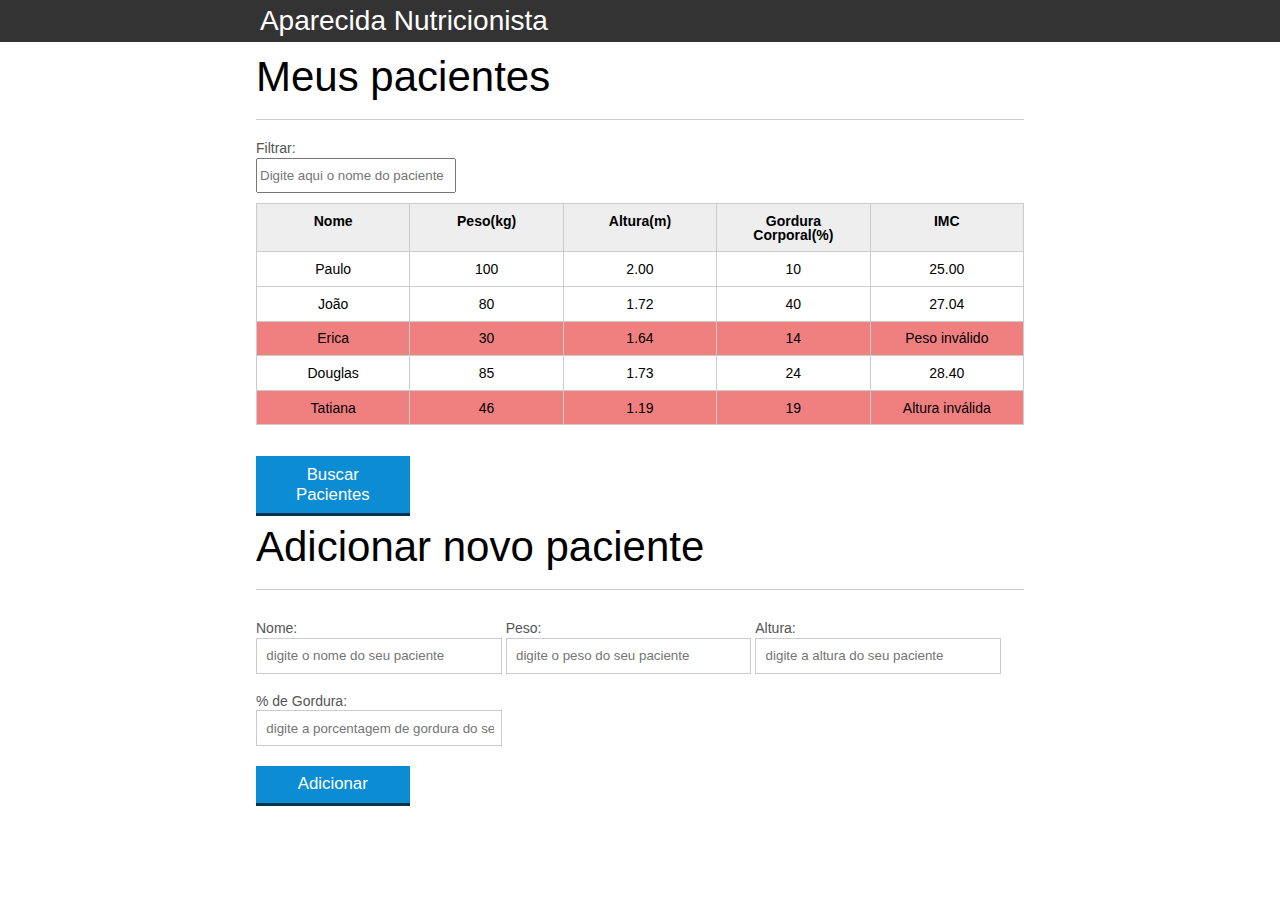
<file: index.html>
<!DOCTYPE html>
<html lang="pt-br">
	<head>
		<meta charset="UTF-8">
		<title>Aparecida Nutrição</title>
		<link rel="icon" href="favicon.ico" type="image/x-icon">
		<link rel="stylesheet" type="text/css" href="css/reset.css">
		<link rel="stylesheet" type="text/css" href="css/index.css">

	</head>
	<body>

		<header>
			<div class="container">
				<h2 class="titulo">Aparecida Nutrição</h2>
			</div>
		</header>
		<main>
			<section class="container">
				<h2>Meus pacientes</h2>
				<label for="filtrar-tabela">Filtrar:</label>
				<input type="text" name="filtro" id="filtrar-tabela" placeholder="Digite aqui o nome do paciente">
				<table>
					<thead>
						<tr>
							<th>Nome</th>
							<th>Peso(kg)</th>
							<th>Altura(m)</th>
							<th>Gordura Corporal(%)</th>
							<th>IMC</th>
						</tr>
					</thead>
					<tbody id="tabela-pacientes">
						<tr class="paciente" id="primeiro-paciente">
							<td class="info-nome">Paulo</td>
							<td class="info-peso">100</td>
							<td class="info-altura">2.00</td>
							<td class="info-gordura">10</td>
							<td class="info-imc">0</td>
						</tr>

						<tr class="paciente" >
							<td class="info-nome">João</td>
							<td class="info-peso">80</td>
							<td class="info-altura">1.72</td>
							<td class="info-gordura">40</td>
							<td class="info-imc">0</td>
						</tr>

						<tr class="paciente" >
							<td class="info-nome">Erica</td>
							<td class="info-peso">30</td>
							<td class="info-altura">1.64</td>
							<td class="info-gordura">14</td>
							<td class="info-imc">0</td>
						</tr>

						<tr class="paciente">
							<td class="info-nome">Douglas</td>
							<td class="info-peso">85</td>
							<td class="info-altura">1.73</td>
							<td class="info-gordura">24</td>
							<td class="info-imc">0</td>
						</tr>
						<tr class="paciente" >
							<td class="info-nome">Tatiana</td>
							<td class="info-peso">46</td>
							<td class="info-altura">1.19</td>
							<td class="info-gordura">19</td>
							<td class="info-imc">0</td>
						</tr>
					</tbody>
				</table>
				<span id="error-ajax" class="invisivel">Erro ao buscar pacientes</span>
				<button id="buscar-pacientes" class="botao bto-principal"> Buscar Pacientes</button>
			</section>
		</main>

		<section class="container">
		    <h2 id="titulo-form">Adicionar novo paciente</h2>
			<ul id="mensagens-erro"></ul>
		    <form id="form-adiciona">
		        <div class="grupo">
		            <label for="nome">Nome:</label>
		            <input id="nome" name="nome" type="text" placeholder="digite o nome do seu paciente" class="campo">
		        </div>
		        <div class="grupo">
		            <label for="peso">Peso:</label>
		            <input id="peso" name="peso" type="text" placeholder="digite o peso do seu paciente" class="campo campo-medio">
		        </div>
		        <div class="grupo">
		            <label for="altura">Altura:</label>
		            <input id="altura" name="altura" type="text" placeholder="digite a altura do seu paciente" class="campo campo-medio">
		        </div>
		        <div class="grupo">
		            <label for="gordura">% de Gordura:</label>
		            <input id="gordura" type="text" placeholder="digite a porcentagem de gordura do seu paciente" class="campo campo-medio">
		        </div>

		        <button id="adicionar-paciente" class="botao bto-principal" >Adicionar</button>
		    </form>
		</section>

		<script src="js/calcula-imc.js" ></script>
		<script src="js/form.js" ></script>
		<script src="js/remove-paciente.js"></script>
		<script src="js/filtra.js"></script>
		<script src="js/buscar-pacientes.js"></script>

	</body>
</html>
</file>
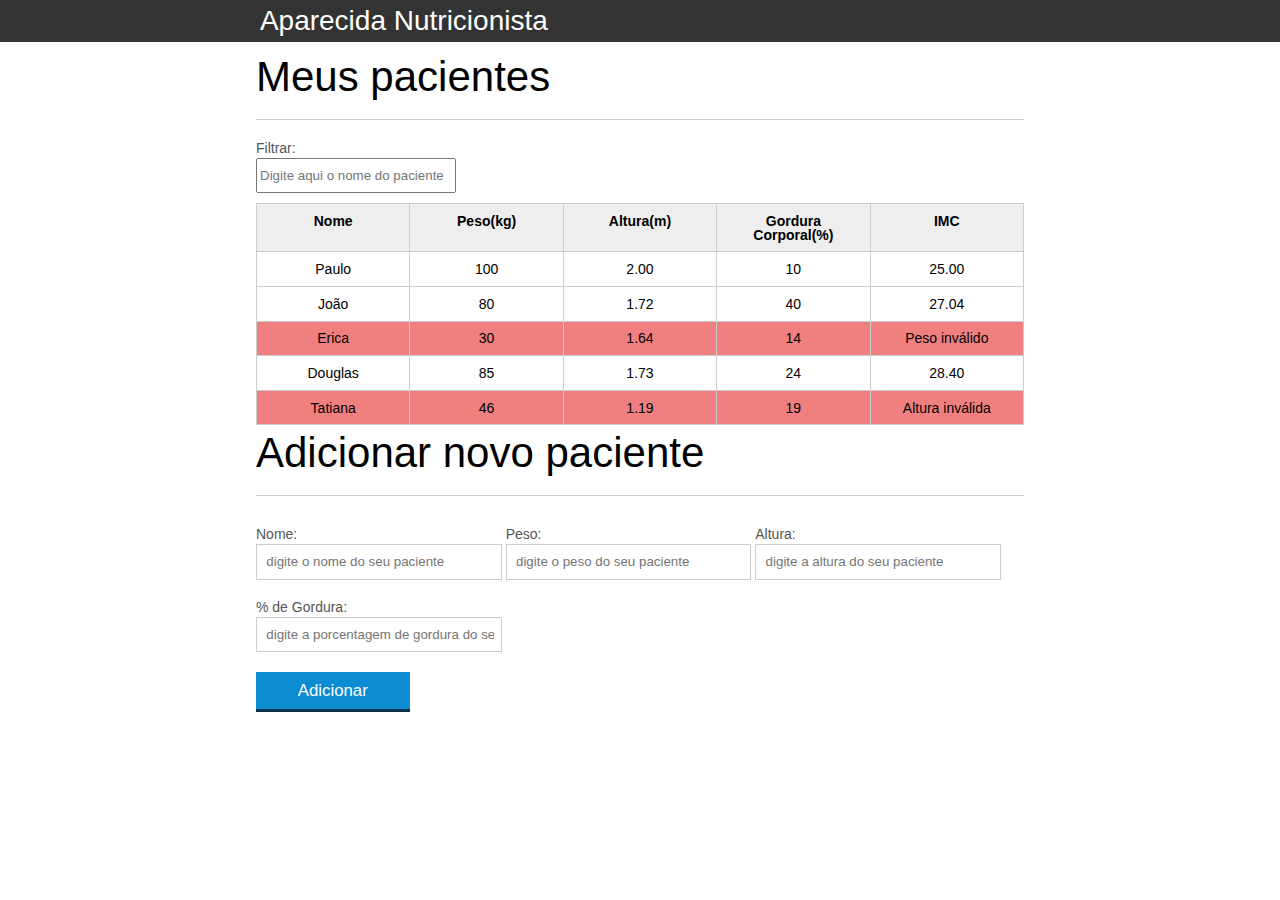
<file: main/index.html>
<!DOCTYPE html>
<html lang="pt-br">
	<head>
		<meta charset="UTF-8">
		<title>Aparecida Nutrição</title>
		<link rel="icon" href="favicon.ico" type="image/x-icon">
		<link rel="stylesheet" type="text/css" href="css/reset.css">
		<link rel="stylesheet" type="text/css" href="css/index.css">

	</head>
	<body>

		<header>
			<div class="container">
				<h2 class="titulo">Aparecida Nutrição</h2>
			</div>
		</header>
		<main>
			<section class="container">
				<h2>Meus pacientes</h2>
				<label for="filtrar-tabela">Filtrar:</label>
				<input type="text" name="filtro" id="filtrar-tabela" placeholder="Digite aqui o nome do paciente">
				<table>
					<thead>
						<tr>
							<th>Nome</th>
							<th>Peso(kg)</th>
							<th>Altura(m)</th>
							<th>Gordura Corporal(%)</th>
							<th>IMC</th>
						</tr>
					</thead>
					<tbody id="tabela-pacientes">
						<tr class="paciente" id="primeiro-paciente">
							<td class="info-nome">Paulo</td>
							<td class="info-peso">100</td>
							<td class="info-altura">2.00</td>
							<td class="info-gordura">10</td>
							<td class="info-imc">0</td>
						</tr>

						<tr class="paciente" >
							<td class="info-nome">João</td>
							<td class="info-peso">80</td>
							<td class="info-altura">1.72</td>
							<td class="info-gordura">40</td>
							<td class="info-imc">0</td>
						</tr>

						<tr class="paciente" >
							<td class="info-nome">Erica</td>
							<td class="info-peso">30</td>
							<td class="info-altura">1.64</td>
							<td class="info-gordura">14</td>
							<td class="info-imc">0</td>
						</tr>

						<tr class="paciente">
							<td class="info-nome">Douglas</td>
							<td class="info-peso">85</td>
							<td class="info-altura">1.73</td>
							<td class="info-gordura">24</td>
							<td class="info-imc">0</td>
						</tr>
						<tr class="paciente" >
							<td class="info-nome">Tatiana</td>
							<td class="info-peso">46</td>
							<td class="info-altura">1.19</td>
							<td class="info-gordura">19</td>
							<td class="info-imc">0</td>
						</tr>
					</tbody>
				</table>

			</section>
		</main>

		<section class="container">
		    <h2 id="titulo-form">Adicionar novo paciente</h2>
			<ul id="mensagens-erro"></ul>
		    <form id="form-adiciona">
		        <div class="grupo">
		            <label for="nome">Nome:</label>
		            <input id="nome" name="nome" type="text" placeholder="digite o nome do seu paciente" class="campo">
		        </div>
		        <div class="grupo">
		            <label for="peso">Peso:</label>
		            <input id="peso" name="peso" type="text" placeholder="digite o peso do seu paciente" class="campo campo-medio">
		        </div>
		        <div class="grupo">
		            <label for="altura">Altura:</label>
		            <input id="altura" name="altura" type="text" placeholder="digite a altura do seu paciente" class="campo campo-medio">
		        </div>
		        <div class="grupo">
		            <label for="gordura">% de Gordura:</label>
		            <input id="gordura" type="text" placeholder="digite a porcentagem de gordura do seu paciente" class="campo campo-medio">
		        </div>

		        <button id="adicionar-paciente" class="botao bto-principal" >Adicionar</button>
		    </form>
		</section>

		<script src="js/calcula-imc.js" ></script>
		<script src="js/form.js" ></script>
		<script src="js/remove-paciente.js"></script>
		<script src="js/filtra.js"></script>

	</body>
</html>
</file>
<file: css/index.css>
*{
	box-sizing: border-box;
 }

body{
	font-family: "Helvetica Neue", "Helvetica", Helvetica, Arial, sans-serif;
	font-size: 14px;
}

header{
	background-color: #333;
	height: 3em;
	color: #FFF;
	margin-bottom: 1em;
}

header h1{
	font-size: 2em;
	display:inline-block;
	vertical-align:	middle;
}
header h2{
	font-size: 2em;
	display:inline-block;
	vertical-align:	middle;
}

header .container:before{
	content: '';
	display:inline-block;
	height: 100%;
	vertical-align:	middle;
}

.container{
	width: 60%;
	height: 100%;
	margin: 0 auto;
}

section{
	margin: 2em 0;
	overflow: hidden;
}

section h2{
	font-size: 3em;
	display: block;
	padding-bottom: .5em;
	border-bottom: 1px solid #ccc;
	margin-bottom: .5em;
}

table{
	width: 100%;
	margin-bottom : .5em;
    table-layout: fixed;

}

td, th {
	padding: .7em;
	margin: 0;
	border: 1px solid #ccc;
	text-align: center;
}

th{
	font-weight: bold;
	background-color: #EEE;
}

label{
	color: #555;
	display: block;
	margin-bottom: .2em;
}

.campo{
	margin: 0;
	padding-bottom: 1em;
	width: 100%;
	border: 1px solid #ccc;
	padding: .7em;
	width: 100%;
}

.campo-medio{
	display: inline-block;
	padding-right: .5em;
}

.grupo{
	width: 32%;
	display: inline-block;
	padding: 10px 0px;
}

button{
	padding: .5em 2em;
	border: 0;
	border-bottom: 3px solid;
	font-size: 1.2em;
	cursor: pointer;
	margin: 0;
	margin-top: -3px;
	color: #fff;
	background-color:#0c8cd3;
	border-color: #04324c;
	width: 20%;
    display: block;
    clear: both;
    margin: 10px 0px;

}

button:active{
	margin-top:0px;
	border: 0;
}

button[disabled=disabled], button:disabled {
    background-color: gray;
	border-color: darkgray;

}

.adicionar-paciente{
    margin-top: 30px;
}

.campo-invalido{
	border: 1px solid red;
}

.paciente-invalido {
	background-color: lightcoral;
}

#mensagens-erro{
	color: red;
}
.fadeOut {
	opacity: 0;
	transition: all 500ms ease-in-out;
}
#filtrar-tabela {
	width: 200px;
	height: 35px;
	margin-bottom: 10px;
}
.invisivel{
	opacity: 0;
	margin: auto;
	transition: all 300ms ease-in-out;
}
.visivel {
	opacity: 1;
	margin: auto;
	transition: all 300ms ease-in-out;
}
</file>
<file: main/css/index.css>
*{
	box-sizing: border-box;
 }

body{
	font-family: "Helvetica Neue", "Helvetica", Helvetica, Arial, sans-serif;
	font-size: 14px;
}

header{
	background-color: #333;
	height: 3em;
	color: #FFF;
	margin-bottom: 1em;
}

header h1{
	font-size: 2em;
	display:inline-block;
	vertical-align:	middle;
}
header h2{
	font-size: 2em;
	display:inline-block;
	vertical-align:	middle;
}

header .container:before{
	content: '';
	display:inline-block;
	height: 100%;
	vertical-align:	middle;
}

.container{
	width: 60%;
	height: 100%;
	margin: 0 auto;
}

section{
	margin: 2em 0;
	overflow: hidden;
}

section h2{
	font-size: 3em;
	display: block;
	padding-bottom: .5em;
	border-bottom: 1px solid #ccc;
	margin-bottom: .5em;
}

table{
	width: 100%;
	margin-bottom : .5em;
    table-layout: fixed;

}

td, th {
	padding: .7em;
	margin: 0;
	border: 1px solid #ccc;
	text-align: center;
}

th{
	font-weight: bold;
	background-color: #EEE;
}

label{
	color: #555;
	display: block;
	margin-bottom: .2em;
}

.campo{
	margin: 0;
	padding-bottom: 1em;
	width: 100%;
	border: 1px solid #ccc;
	padding: .7em;
	width: 100%;
}

.campo-medio{
	display: inline-block;
	padding-right: .5em;
}

.grupo{
	width: 32%;
	display: inline-block;
	padding: 10px 0px;
}

button{
	padding: .5em 2em;
	border: 0;
	border-bottom: 3px solid;
	font-size: 1.2em;
	cursor: pointer;
	margin: 0;
	margin-top: -3px;
	color: #fff;
	background-color:#0c8cd3;
	border-color: #04324c;
	width: 20%;
    display: block;
    clear: both;
    margin: 10px 0px;

}

button:active{
	margin-top:0px;
	border: 0;
}

button[disabled=disabled], button:disabled {
    background-color: gray;
	border-color: darkgray;

}

.adicionar-paciente{
    margin-top: 30px;
}

.campo-invalido{
	border: 1px solid red;
}

.paciente-invalido {
	background-color: lightcoral;
}

#mensagens-erro{
	color: red;
}
.fadeOut {
	opacity: 0;
	transition: 0.5s;
}
#filtrar-tabela {
	width: 200px;
	height: 35px;
	margin-bottom: 10px;
}
.invisivel{
	display: none;
}
</file>
